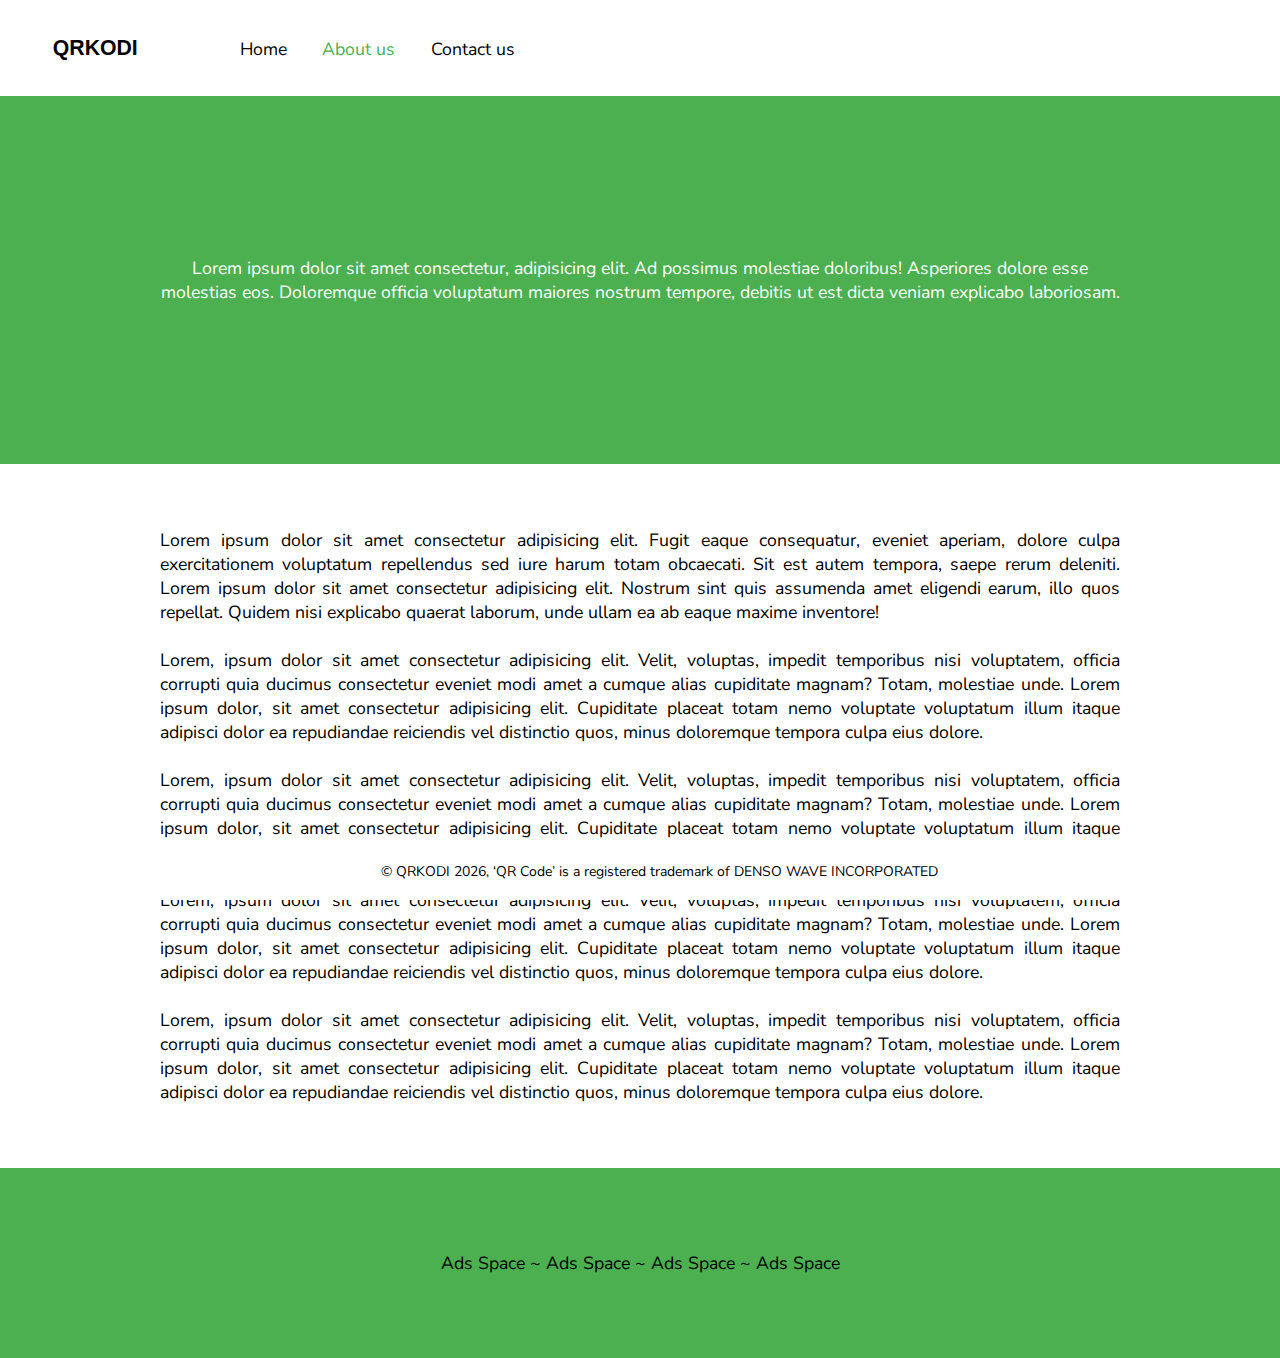
<file: js/demo/about-us.html>
<!DOCTYPE html>
<html lang="en">
<head>
    <meta charset="UTF-8">
    <meta name="viewport" content="width=device-width, initial-scale=1.0">
    <title>QRKODI | About us</title>
    <link rel="stylesheet" href="assets/style.css">
</head>
<body>
    <section>
        <nav>
            <ul class="links">
                <li class="brand"><a href="index.html" id="link">qrkodi</a></li>
                <li class="menu-item"><a href="index.html" id="link">Home</a></li>
                <li class="menu-item"><a href="about-us.html" id="active">About us</a></li>
                <li class="menu-item"><a href="contact-us.html" id="link">Contact us</a></li>
            </ul>
        </nav>
    </section>
    <section>
        <header class="header2">Lorem ipsum dolor sit amet consectetur, adipisicing elit. Ad possimus molestiae doloribus! Asperiores dolore esse molestias eos. Doloremque officia voluptatum maiores nostrum tempore, debitis ut est dicta veniam explicabo laboriosam.</header>
    </section>
    <section>
        <article>
            Lorem ipsum dolor sit amet consectetur adipisicing elit. Fugit eaque consequatur, eveniet aperiam, dolore culpa exercitationem voluptatum repellendus sed iure harum totam obcaecati. Sit est autem tempora, saepe rerum deleniti. Lorem ipsum dolor sit amet consectetur adipisicing elit. Nostrum sint quis assumenda amet eligendi earum, illo quos repellat. Quidem nisi explicabo quaerat laborum, unde ullam ea ab eaque maxime inventore!
            <br><br>
            Lorem, ipsum dolor sit amet consectetur adipisicing elit. Velit, voluptas, impedit temporibus nisi voluptatem, officia corrupti quia ducimus consectetur eveniet modi amet a cumque alias cupiditate magnam? Totam, molestiae unde. Lorem ipsum dolor, sit amet consectetur adipisicing elit. Cupiditate placeat totam nemo voluptate voluptatum illum itaque adipisci dolor ea repudiandae reiciendis vel distinctio quos, minus doloremque tempora culpa eius dolore.
            <br><br>
            Lorem, ipsum dolor sit amet consectetur adipisicing elit. Velit, voluptas, impedit temporibus nisi voluptatem, officia corrupti quia ducimus consectetur eveniet modi amet a cumque alias cupiditate magnam? Totam, molestiae unde. Lorem ipsum dolor, sit amet consectetur adipisicing elit. Cupiditate placeat totam nemo voluptate voluptatum illum itaque adipisci dolor ea repudiandae reiciendis vel distinctio quos, minus doloremque tempora culpa eius dolore.
            <br><br>
            Lorem, ipsum dolor sit amet consectetur adipisicing elit. Velit, voluptas, impedit temporibus nisi voluptatem, officia corrupti quia ducimus consectetur eveniet modi amet a cumque alias cupiditate magnam? Totam, molestiae unde. Lorem ipsum dolor, sit amet consectetur adipisicing elit. Cupiditate placeat totam nemo voluptate voluptatum illum itaque adipisci dolor ea repudiandae reiciendis vel distinctio quos, minus doloremque tempora culpa eius dolore.
            <br><br>
            Lorem, ipsum dolor sit amet consectetur adipisicing elit. Velit, voluptas, impedit temporibus nisi voluptatem, officia corrupti quia ducimus consectetur eveniet modi amet a cumque alias cupiditate magnam? Totam, molestiae unde. Lorem ipsum dolor, sit amet consectetur adipisicing elit. Cupiditate placeat totam nemo voluptate voluptatum illum itaque adipisci dolor ea repudiandae reiciendis vel distinctio quos, minus doloremque tempora culpa eius dolore.
        </article>
    </section>
    <section class="ads">
        Ads Space ~ Ads Space ~ Ads Space ~ Ads Space
    </section>
    <section>
        <footer style="font-size: 14px; background-color: #fff;">&copy; QRKODI <script type="text/javascript">document.write(new Date().getFullYear()); </script>, ‘QR Code’ is a registered trademark of DENSO WAVE INCORPORATED</footer>
    </section>
</body>
</html>
</file>
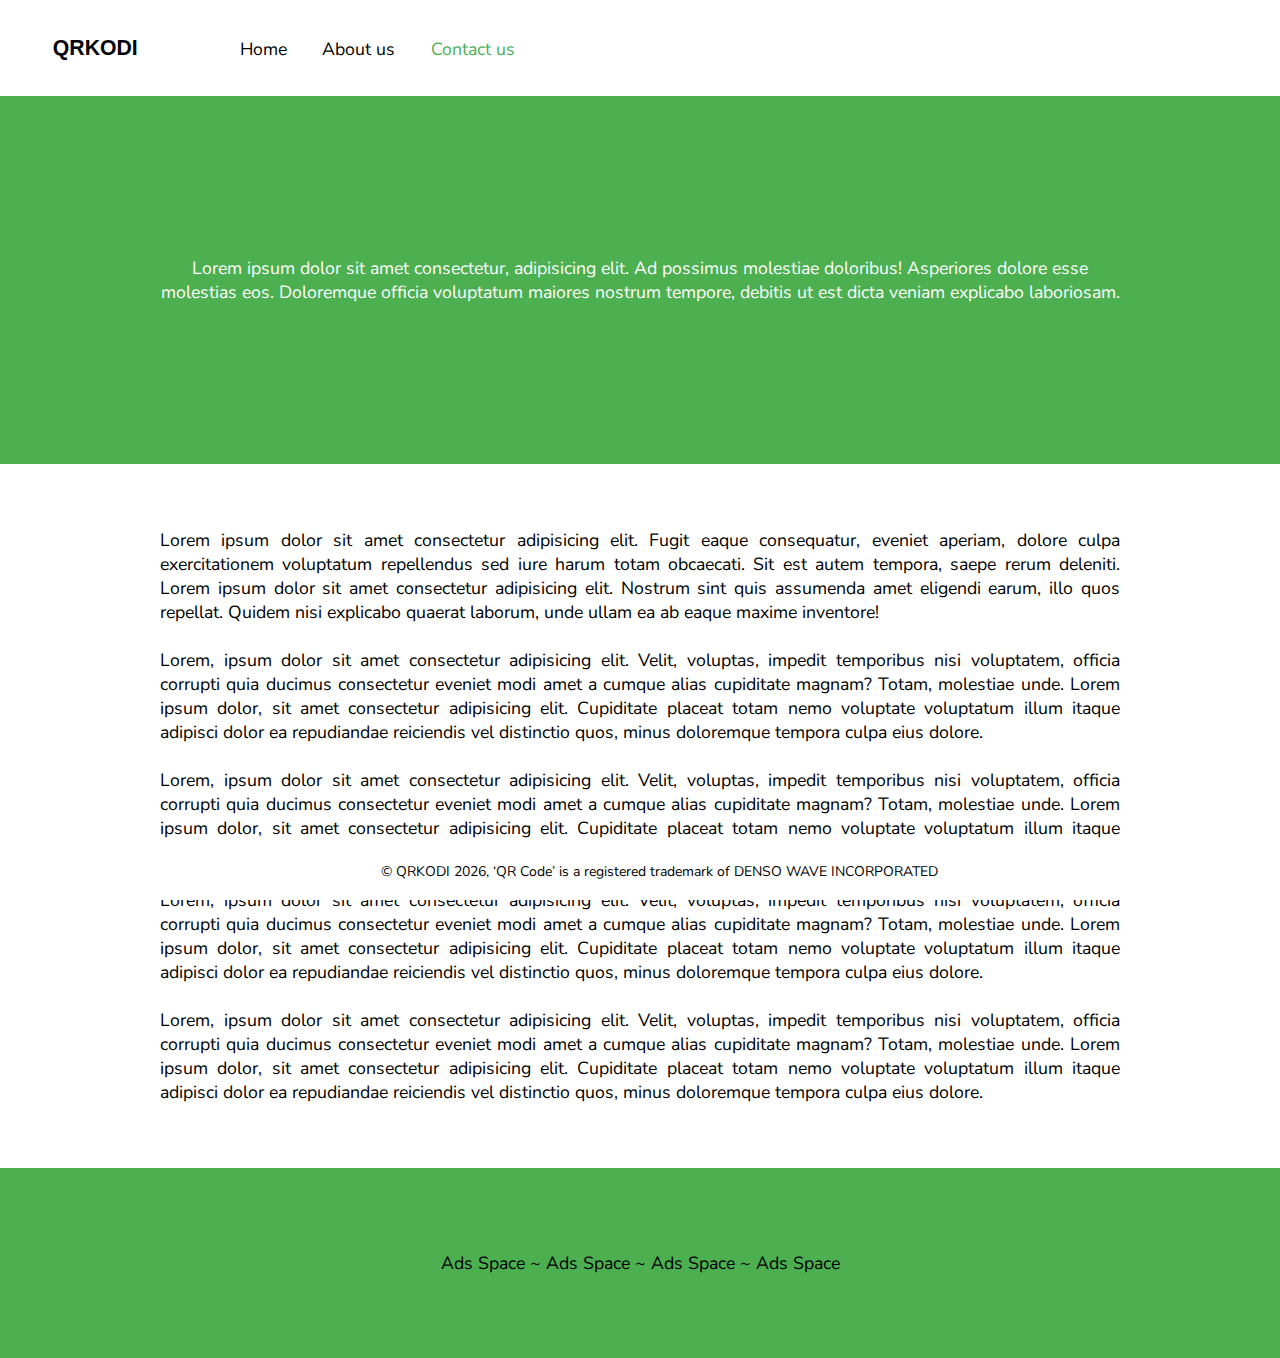
<file: js/demo/contact-us.html>
<!DOCTYPE html>
<html lang="en">
<head>
    <meta charset="UTF-8">
    <meta name="viewport" content="width=device-width, initial-scale=1.0">
    <title>QRKODI | Contact us</title>
    <link rel="stylesheet" href="assets/style.css">
</head>
<body>
    <section>
        <nav>
            <ul class="links">
                <li class="brand"><a href="index.html" id="link">qrkodi</a></li>
                <li class="menu-item"><a href="index.html" id="link">Home</a></li>
                <li class="menu-item"><a href="about-us.html" id="link">About us</a></li>
                <li class="menu-item"><a href="contact-us.html" id="active">Contact us</a></li>
            </ul>
        </nav>
    </section>
    <section>
        <header class="header2">Lorem ipsum dolor sit amet consectetur, adipisicing elit. Ad possimus molestiae doloribus! Asperiores dolore esse molestias eos. Doloremque officia voluptatum maiores nostrum tempore, debitis ut est dicta veniam explicabo laboriosam.</header>
    </section>
    <section>
        <article>
            Lorem ipsum dolor sit amet consectetur adipisicing elit. Fugit eaque consequatur, eveniet aperiam, dolore culpa exercitationem voluptatum repellendus sed iure harum totam obcaecati. Sit est autem tempora, saepe rerum deleniti. Lorem ipsum dolor sit amet consectetur adipisicing elit. Nostrum sint quis assumenda amet eligendi earum, illo quos repellat. Quidem nisi explicabo quaerat laborum, unde ullam ea ab eaque maxime inventore!
            <br><br>
            Lorem, ipsum dolor sit amet consectetur adipisicing elit. Velit, voluptas, impedit temporibus nisi voluptatem, officia corrupti quia ducimus consectetur eveniet modi amet a cumque alias cupiditate magnam? Totam, molestiae unde. Lorem ipsum dolor, sit amet consectetur adipisicing elit. Cupiditate placeat totam nemo voluptate voluptatum illum itaque adipisci dolor ea repudiandae reiciendis vel distinctio quos, minus doloremque tempora culpa eius dolore.
            <br><br>
            Lorem, ipsum dolor sit amet consectetur adipisicing elit. Velit, voluptas, impedit temporibus nisi voluptatem, officia corrupti quia ducimus consectetur eveniet modi amet a cumque alias cupiditate magnam? Totam, molestiae unde. Lorem ipsum dolor, sit amet consectetur adipisicing elit. Cupiditate placeat totam nemo voluptate voluptatum illum itaque adipisci dolor ea repudiandae reiciendis vel distinctio quos, minus doloremque tempora culpa eius dolore.
            <br><br>
            Lorem, ipsum dolor sit amet consectetur adipisicing elit. Velit, voluptas, impedit temporibus nisi voluptatem, officia corrupti quia ducimus consectetur eveniet modi amet a cumque alias cupiditate magnam? Totam, molestiae unde. Lorem ipsum dolor, sit amet consectetur adipisicing elit. Cupiditate placeat totam nemo voluptate voluptatum illum itaque adipisci dolor ea repudiandae reiciendis vel distinctio quos, minus doloremque tempora culpa eius dolore.
            <br><br>
            Lorem, ipsum dolor sit amet consectetur adipisicing elit. Velit, voluptas, impedit temporibus nisi voluptatem, officia corrupti quia ducimus consectetur eveniet modi amet a cumque alias cupiditate magnam? Totam, molestiae unde. Lorem ipsum dolor, sit amet consectetur adipisicing elit. Cupiditate placeat totam nemo voluptate voluptatum illum itaque adipisci dolor ea repudiandae reiciendis vel distinctio quos, minus doloremque tempora culpa eius dolore.
        </article>
    </section>
    <section class="ads">
        Ads Space ~ Ads Space ~ Ads Space ~ Ads Space
    </section>
    <section>
        <footer style="font-size: 14px; background-color: #fff;">&copy; QRKODI <script type="text/javascript">document.write(new Date().getFullYear()); </script>, ‘QR Code’ is a registered trademark of DENSO WAVE INCORPORATED</footer>
    </section>
</body>
</html>
</file>
<file: js/demo/assets/style.css>
/* Author: Blessing Rweikiza */

@import url('https://fonts.googleapis.com/css2?family=Nunito+Sans:ital,wght@0,200;0,300;0,400;0,600;0,700;0,800;0,900;1,200;1,300;1,400;1,600;1,700;1,800;1,900&display=swap');

body {
    /* font-family: 'Segoe UI', Tahoma, Geneva, Verdana, sans-serif; */
    font-family: 'Nunito Sans', sans-serif;
    font-size: 17.7px;
    margin: 0 0;
}
nav {
    background-color: #fff;
    /* height: 50px; */
    padding: 1%;
    font-size: larger;
}

.brand {
    font-weight: bold;
    font-family: 'Segoe UI', Tahoma, Geneva, Verdana, sans-serif;
    margin-right: 8%;
    text-transform: uppercase;
}

#active {
    color: #4CAF50;
}

.links li {
    display: inline-block;
}

.menu-item {
    margin-right: 2.5%;
    font-size: 17.7px;
    color: black;
}

a {
    text-decoration: none;
}

#link {
    color: black;
}

#link:hover {
    color: #4CAF50;
}

.header1 {
    /* background-color: lightgreen; */
    padding: 0 6%;
    text-align: center;
    /* font-size: 21px; */
}

.header1-tag {
    font-size: 18px;
    color: #575757;
    margin-bottom: 5%;
}

.header2 {
    background-color: #4CAF50;
    color: #fff;
    padding: 12.5%;
    text-align: center;
}

article {
    background-color: fff;
    padding: 5% 12.5%;
    text-align: justify;
}

.ads {
    background-color: #4CAF50;
    padding: 6.5% 12.5%;
    text-align: center;
}

footer {
    background-color: #4CAF50;
    padding: 1.5%;
    text-align: center;
    position: fixed;
    left: 0;
    bottom: 0;
    width: 100%;
}

#qr {
    margin-top: 2%;
}

input[type=text] {
    width: 50%;
    padding: 12px 20px;
    margin: 8px 0;
    display: inline-block;
    border: 1px solid #ccc;
    border-radius: 4px;
    box-sizing: border-box;
    font-size: 18px;
}

input[type=text]:hover {
    border-color: #45a049;
}

input[type=button] {
    width: 40%;
    background-color: #4CAF50;
    color: white;
    padding: 14px 20px;
    margin: 8px 0;
    border: none;
    border-radius: 4px;
    cursor: pointer;
    font-size: 18px;

}
  
input[type=button]:hover {
    background-color: #45a049;
}
</file>
